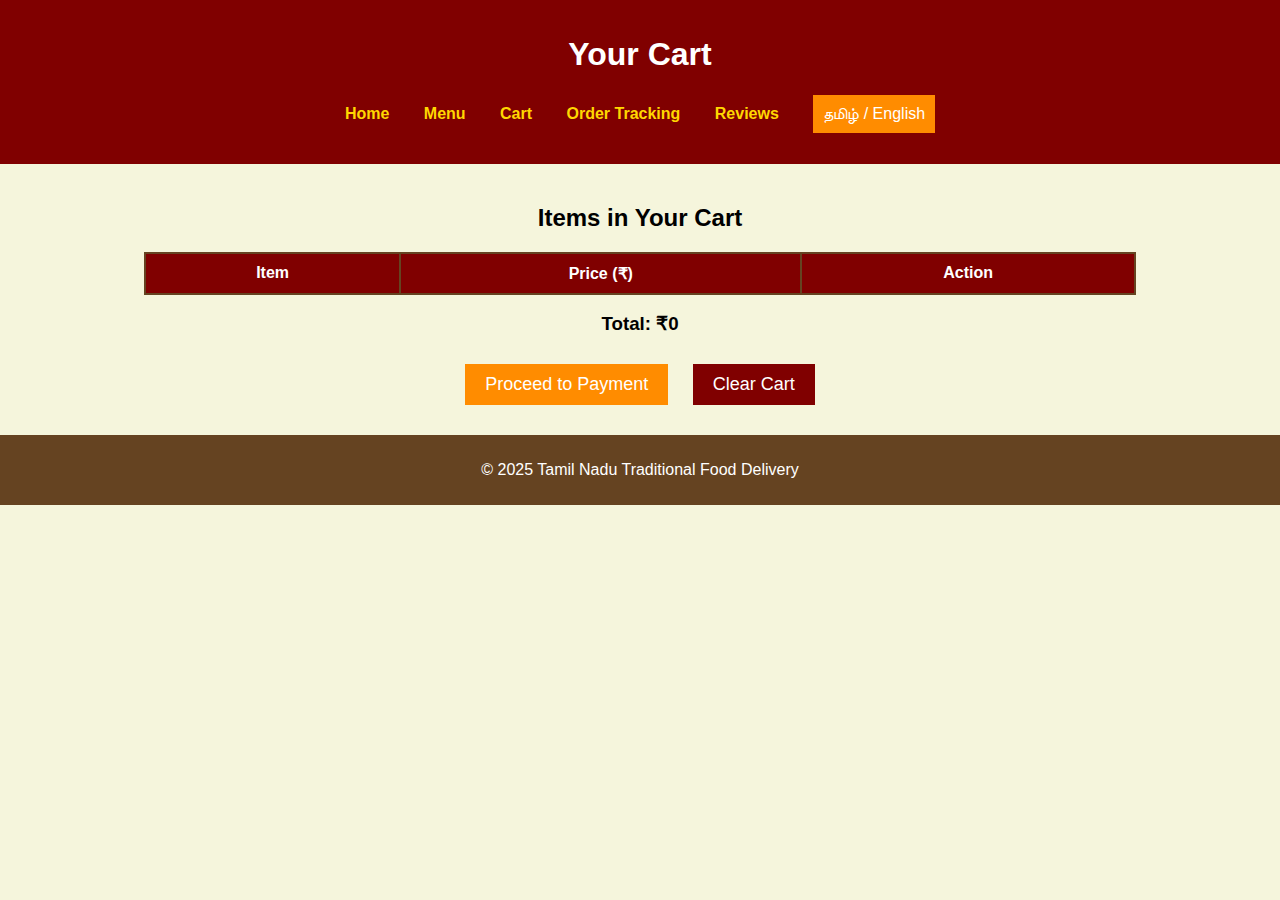
<file: cart.html>
<!DOCTYPE html>
<html lang="en">
<head>
    <meta charset="UTF-8">
    <meta name="viewport" content="width=device-width, initial-scale=1.0">
    <title>Cart - Tamil Nadu Traditional Food</title>
    <link rel="stylesheet" href="styles.css">
    <script defer src="cart.js"></script>
</head>
<body>
    <header>
        <h1>Your Cart</h1>
        <nav>
            <ul>
                <li><a href="index.html">Home</a></li>
                <li><a href="menu.html">Menu</a></li>
                <li><a href="cart.html">Cart</a></li>
                <li><a href="tracking.html">Order Tracking</a></li>
                <li><a href="reviews.html">Reviews</a></li>
                <li><button id="lang-switch">தமிழ் / English</button></li>
                <script defer src="lang.js"></script>
            </ul>
        </nav>
    </header>

    <section class="cart-container">
        <h2>Items in Your Cart</h2>
        <table>
            <thead>
                <tr>
                    <th>Item</th>
                    <th>Price (₹)</th>
                    <th>Action</th>
                </tr>
            </thead>
            <tbody id="cart-items"></tbody>
        </table>

        <h3>Total: ₹<span id="cart-total">0</span></h3>
        <button class="checkout-btn" onclick="proceedToPayment()">Proceed to Payment</button>
        <button class="clear-cart-btn" onclick="clearCart()">Clear Cart</button>
    </section>

    <footer>
        <p>&copy; 2025 Tamil Nadu Traditional Food Delivery</p>
    </footer>
</body>
</html>
</file>
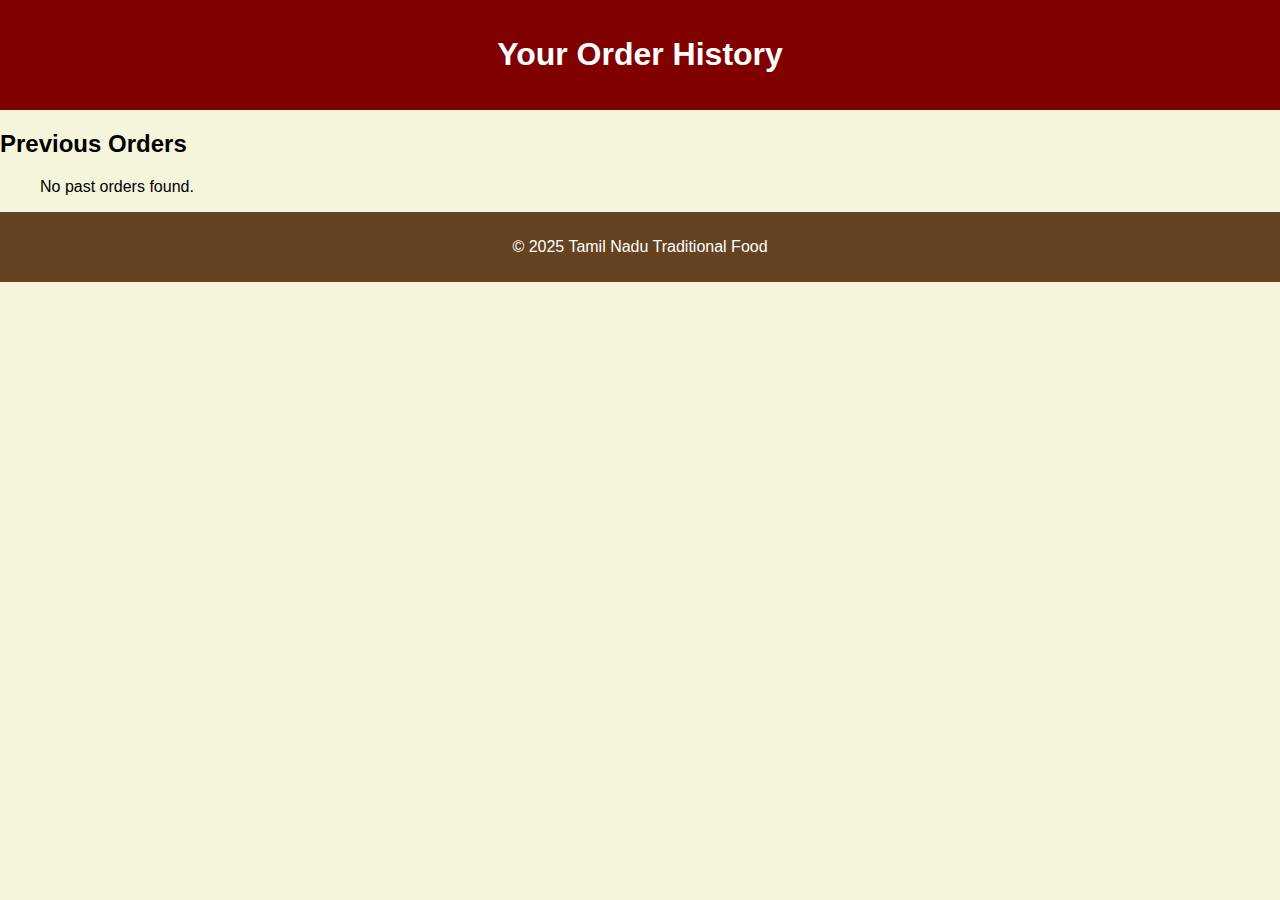
<file: order-history.html>
<!DOCTYPE html>
<html lang="en">
<head>
    <meta charset="UTF-8">
    <meta name="viewport" content="width=device-width, initial-scale=1.0">
    <title>Order History - Tamil Nadu Traditional Food</title>
    <link rel="stylesheet" href="styles.css">
    <script defer src="order-history.js"></script>
</head>
<body>
    <header>
        <h1>Your Order History</h1>
    </header>

    <section class="history-section">
        <h2>Previous Orders</h2>
        <ul id="order-list"></ul>
    </section>

    <footer>
        <p>&copy; 2025 Tamil Nadu Traditional Food</p>
    </footer>
</body>
</html>
</file>
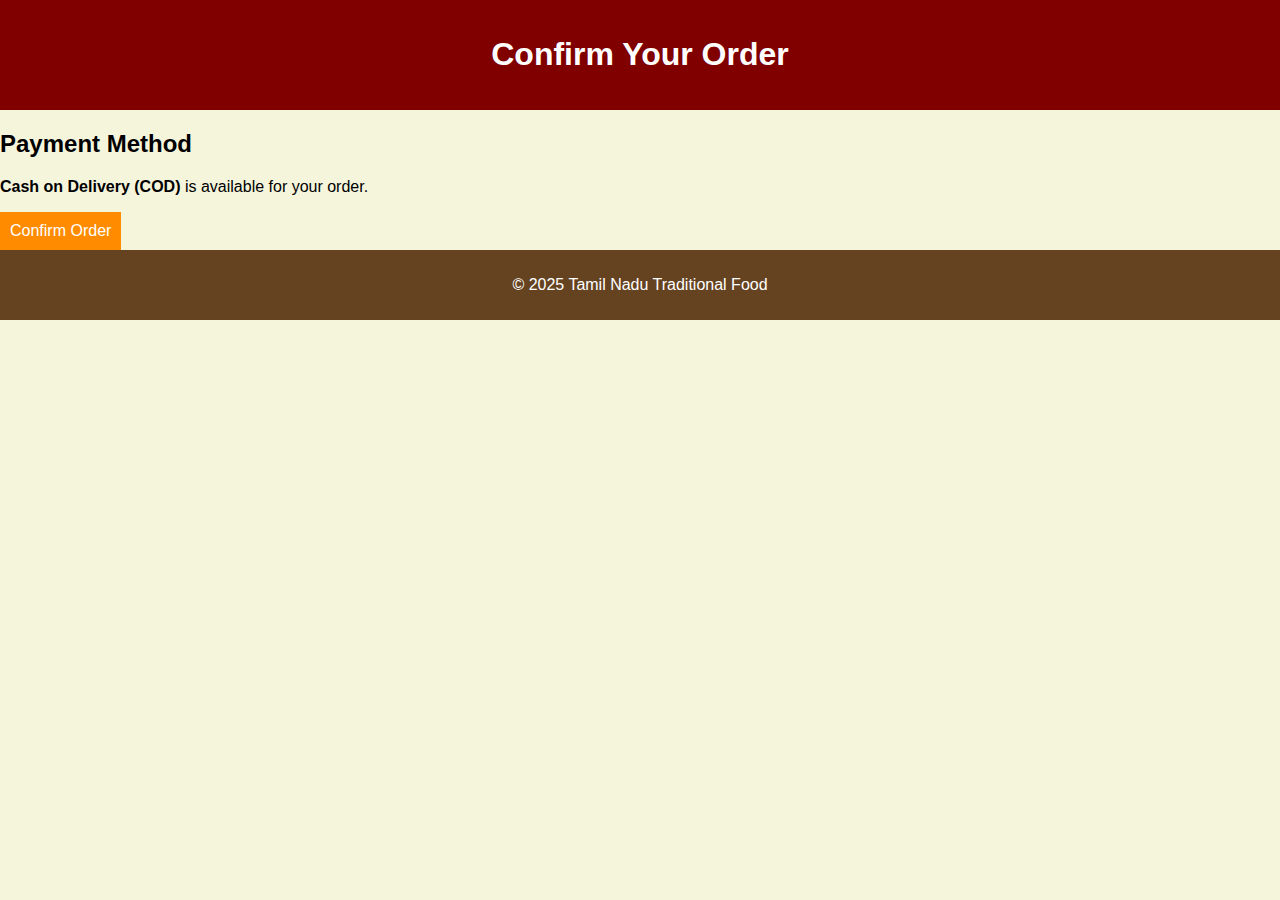
<file: payment.html>
<!DOCTYPE html>
<html lang="en">
<head>
    <meta charset="UTF-8">
    <meta name="viewport" content="width=device-width, initial-scale=1.0">
    <title>Payment - Tamil Nadu Traditional Food</title>
    <link rel="stylesheet" href="styles.css">
    <script defer src="order.js"></script>
</head>
<body>
    <header>
        <h1>Confirm Your Order</h1>
    </header>

    <section class="payment-section">
        <h2>Payment Method</h2>
        <p><strong>Cash on Delivery (COD)</strong> is available for your order.</p>
        <button id="confirm-order-btn">Confirm Order</button>
    </section>

    <footer>
        <p>&copy; 2025 Tamil Nadu Traditional Food</p>
    </footer>
</body>
</html>
</file>
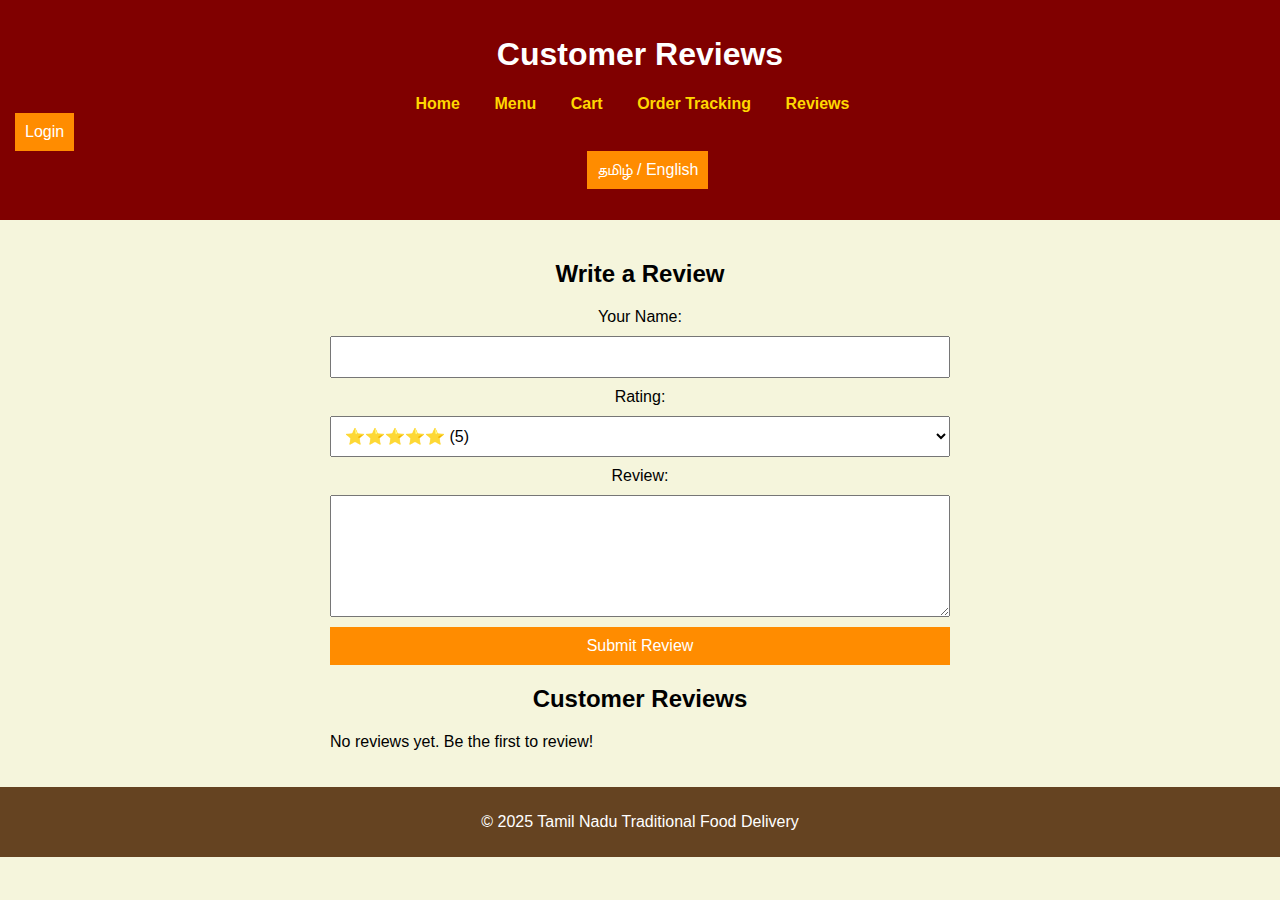
<file: reviews.html>
<!DOCTYPE html>
<html lang="en">
<head>
    <meta charset="UTF-8">
    <meta name="viewport" content="width=device-width, initial-scale=1.0">
    <title>Reviews - Tamil Nadu Traditional Food</title>
    <link rel="stylesheet" href="styles.css">
    <script defer src="reviews.js"></script>
</head>
<body>
    <header>
        <h1>Customer Reviews</h1>
        <nav>
            <ul>
                <li><a href="index.html">Home</a></li>
                <li><a href="menu.html">Menu</a></li>
                <li><a href="cart.html">Cart</a></li>
                <li><a href="tracking.html">Order Tracking</a></li>
                <li><a href="reviews.html">Reviews</a></li>
                <li>
                    <button id="login-btn" onclick="window.location.href='login.html'" style="display: block;">Login</button>
                    <button id="logout-btn" onclick="logout()" style="display: none;">Logout</button>
                </li>
                <li><button id="lang-switch">தமிழ் / English</button></li>
                <script defer src="lang.js"></script>
            </ul>
        </nav>
    </header>

    <section class="review-container">
        <h2>Write a Review</h2>
        <form id="review-form">
            <label for="name">Your Name:</label>
            <input type="text" id="name" required>

            <label for="rating">Rating:</label>
            <select id="rating" required>
                <option value="5">⭐⭐⭐⭐⭐ (5)</option>
                <option value="4">⭐⭐⭐⭐ (4)</option>
                <option value="3">⭐⭐⭐ (3)</option>
                <option value="2">⭐⭐ (2)</option>
                <option value="1">⭐ (1)</option>
            </select>

            <label for="comment">Review:</label>
            <textarea id="comment" required></textarea>

            <button type="submit">Submit Review</button>
        </form>

        <h2>Customer Reviews</h2>
        <div id="reviews-list">
            <p>No reviews yet. Be the first to review!</p>
        </div>
    </section>

    <footer>
        <p>&copy; 2025 Tamil Nadu Traditional Food Delivery</p>
    </footer>
</body>
</html>
</file>
<file: styles.css>
body {
    font-family: Arial, sans-serif;
    margin: 0;
    padding: 0;
    background-color: #F5F5DC; /* Off-White Cream */
}

header {
    background-color: #800000; /* Deep Maroon */
    padding: 15px;
    text-align: center;
    color: white;
}

nav ul {
    list-style: none;
    padding: 0;
}

nav ul li {
    display: inline;
    margin: 0 15px;
}

nav ul li a {
    text-decoration: none;
    color: #FFD700; /* Golden Yellow */
    font-weight: bold;
}

.hero {
    text-align: center;
    padding: 50px;
    background-image: url('../images/banner.jpg'); /* Add a traditional Tamil Nadu food image */
    background-size: cover;
    color: #FFF;
}

.order-now {
    background-color: #FF8C00; /* Warm Orange */
    color: white;
    padding: 15px 30px;
    font-size: 18px;
    border: none;
    cursor: pointer;
}

.order-now:hover {
    background-color: #FFD700; /* Golden Yellow */
    color: #800000; /* Deep Maroon */
}

footer {
    text-align: center;
    background-color: #654321; /* Dark Brown */
    color: white;
    padding: 10px;
}

.menu-container {
    padding: 20px;
    text-align: center;
}

.menu-category {
    display: flex;
    flex-wrap: wrap;
    justify-content: center;
}

.menu-item {
    background-color: #FFF;
    border: 2px solid #654321; /* Dark Brown */
    margin: 15px;
    padding: 15px;
    width: 250px;
    text-align: center;
    box-shadow: 2px 2px 10px rgba(0, 0, 0, 0.2);
    transition: transform 0.3s ease-in-out;
}

.menu-item:hover {
    transform: scale(1.05);
    box-shadow: 0px 0px 10px gold;
}

.menu-item img {
    width: 100%;
    height: 150px;
    border-radius: 10px;
}

.menu-item h3 {
    color: #800000; /* Deep Maroon */
}

.menu-item button {
    background-color: #FF8C00; /* Warm Orange */
    color: white;
    padding: 10px;
    border: none;
    cursor: pointer;
}

.menu-item button:hover {
    background-color: #FFD700; /* Golden Yellow */
    color: #800000; /* Deep Maroon */
}

.cart-container {
    padding: 20px;
    text-align: center;
}

table {
    width: 80%;
    margin: auto;
    border-collapse: collapse;
}

th, td {
    border: 2px solid #654321; /* Dark Brown */
    padding: 10px;
    text-align: center;
}

th {
    background-color: #800000; /* Deep Maroon */
    color: white;
}

.checkout-btn, .clear-cart-btn {
    background-color: #FF8C00; /* Warm Orange */
    color: white;
    padding: 10px 20px;
    font-size: 18px;
    border: none;
    cursor: pointer;
    margin: 10px;
}

.checkout-btn:hover {
    background-color: #FFD700; /* Golden Yellow */
    color: #800000; /* Deep Maroon */
}

.clear-cart-btn {
    background-color: #800000; /* Deep Maroon */
}

.clear-cart-btn:hover {
    background-color: red;
}

.payment-container {
    text-align: center;
    padding: 20px;
}

form {
    width: 50%;
    margin: auto;
    display: flex;
    flex-direction: column;
    gap: 10px;
}

input, select, button {
    padding: 10px;
    font-size: 16px;
}

button {
    background-color: #FF8C00;
    color: white;
    border: none;
    cursor: pointer;
}

button:hover {
    background-color: #FFD700;
}

.tracking-container {
    text-align: center;
    padding: 20px;
}

#order-status {
    background-color: #FFD700; /* Golden Yellow */
    padding: 15px;
    border-radius: 10px;
    width: 50%;
    margin: auto;
    font-size: 18px;
}

table {
    width: 80%;
    margin: auto;
    border-collapse: collapse;
}

th, td {
    border: 2px solid #654321; /* Dark Brown */
    padding: 10px;
    text-align: center;
}

th {
    background-color: #800000; /* Deep Maroon */
    color: white;
}

.review-container {
    text-align: center;
    padding: 20px;
}

form {
    width: 50%;
    margin: auto;
    display: flex;
    flex-direction: column;
    gap: 10px;
}

input, select, textarea, button {
    padding: 10px;
    font-size: 16px;
}

textarea {
    height: 100px;
}

button {
    background-color: #FF8C00;
    color: white;
    border: none;
    cursor: pointer;
}

button:hover {
    background-color: #FFD700;
}

#reviews-list {
    width: 50%;
    margin: auto;
    text-align: left;
}

.review {
    background-color: #F5F5DC;
    padding: 10px;
    border-radius: 5px;
    margin-bottom: 10px;
}

/* Popular Dishes */
.popular-dishes {
    text-align: center;
    padding: 50px;
    background-color: #F5F5DC;
}

.popular-dishes h2 {
    font-size: 28px;
    margin-bottom: 20px;
}

.dish-container {
    display: flex;
    justify-content: center;
    gap: 20px;
}

.dish {
    background-color: white;
    padding: 15px;
    border-radius: 10px;
    text-align: center;
    width: 250px;
    transition: transform 0.3s;
}

.dish img {
    width: 100%;
    height: 150px;
    border-radius: 10px;
}

.dish h3 {
    font-size: 20px;
    margin-top: 10px;
}

.dish:hover {
    transform: scale(1.05);
}

/* Customer Favorites */
.customer-favorites {
    text-align: center;
    padding: 50px;
    background-color: #FFD700;
}

.customer-favorites h2 {
    font-size: 28px;
    margin-bottom: 20px;
}

.favorites-container {
    display: flex;
    justify-content: center;
    gap: 20px;
}

.favorite {
    background-color: white;
    padding: 15px;
    border-radius: 10px;
    text-align: center;
    width: 300px;
    transition: transform 0.3s;
}

.favorite img {
    width: 100%;
    height: 150px;
    border-radius: 10px;
}

.favorite p {
    font-size: 16px;
    margin-top: 10px;
}

.favorite:hover {
    transform: scale(1.05);
}

/* Hero Section */
.hero {
    background-image: url('../images/hero-bg.jpg');
    background-size: cover;
    background-position: center;
    height: 60vh;
    display: flex;
    align-items: center;
    justify-content: center;
    text-align: center;
    color: #FFD700; /* Golden Yellow */
    padding: 20px;
    animation: fadeIn 2s ease-in-out;
}

.hero-content h2 {
    font-size: 36px;
    margin-bottom: 10px;
    color: #FFD700; /* Golden Yellow */
    text-shadow: 3px 3px 6px rgba(0, 0, 0, 0.9); /* Stronger shadow for better readability */
}

.hero-content p {
    font-size: 20px;
    margin-bottom: 20px;
    color: #FF8C00; /* Warm Orange for better contrast */
}

.btn {
    background-color: #FFD700;
    color: #800000;
    padding: 12px 20px;
    font-size: 18px;
    text-decoration: none;
    border-radius: 8px;
    transition: all 0.3s ease;
}

.btn:hover {
    background-color: #228B22; /* Rich Green */
    color: #FFD700;
    box-shadow: 0 0 10px rgba(255, 140, 0, 0.9);
}

/* Button Hover Effects */
.btn, button {
    transition: all 0.3s ease-in-out;
}

.btn:hover, button:hover {
    background-color: #FFD700; /* Golden Yellow */
    color: #800000; /* Deep Maroon */
    box-shadow: 0 0 10px rgba(255, 215, 0, 0.8);
}

/* Image Hover Effects */
img {
    transition: transform 0.3s ease-in-out;
}

img:hover {
    transform: scale(1.05);
}

/* Card Hover Effects */
.dish, .favorite {
    transition: transform 0.3s ease-in-out;
}

.dish:hover, .favorite:hover {
    transform: translateY(-5px);
    box-shadow: 0px 4px 15px rgba(0, 0, 0, 0.2);
}

/* Section Fade-in Animation */
@keyframes fadeIn {
    from {
        opacity: 0;
        transform: translateY(20px);
    }
    to {
        opacity: 1;
        transform: translateY(0);
    }
}

section {
    animation: fadeIn 1s ease-in-out;
}

/* Navbar Hover */
nav ul li a {
    transition: color 0.3s ease-in-out;
}

nav ul li a:hover {
    color: #FFD700;
}

/* Gold Shimmer Animation */
@keyframes shimmer {
    0% { text-shadow: 0 0 5px rgba(255, 215, 0, 0.5); }
    50% { text-shadow: 0 0 15px rgba(255, 215, 0, 0.8); }
    100% { text-shadow: 0 0 5px rgba(255, 215, 0, 0.5); }
}

.shimmer-effect {
    animation: shimmer 1.5s infinite alternate;
}

.dish img {
    transition: transform 0.3s ease-in-out;
}

.dish:hover img {
    transform: scale(1.1);
}

.btn {
    background-color: #FFD700;
    color: #800000;
    border: none;
    padding: 10px 20px;
    transition: all 0.4s ease-in-out;
    position: relative;
    overflow: hidden;
}

.btn::after {
    content: "";
    position: absolute;
    top: 0;
    left: -100%;
    width: 100%;
    height: 100%;
    background: rgba(255, 255, 255, 0.3);
    transition: all 0.4s ease-in-out;
}

.btn:hover::after {
    left: 100%;
}

.progress-bar {
    width: 80%;
    height: 10px;
    background: #ddd;
    border-radius: 5px;
    margin: 20px auto;
    position: relative;
}

.progress {
    width: 0%;
    height: 100%;
    background: #228B22;
    border-radius: 5px;
    transition: width 1s ease-in-out;
}

#status-text {
    text-align: center;
    font-weight: bold;
    margin-top: 10px;
}

/* Preloader Styles */
#preloader {
    position: fixed;
    width: 100%;
    height: 100%;
    background-color: #F5F5DC; /* Off-white background */
    display: flex;
    align-items: center;
    justify-content: center;
    z-index: 1000;
}

.preloader-content {
    text-align: center;
}
</file>
